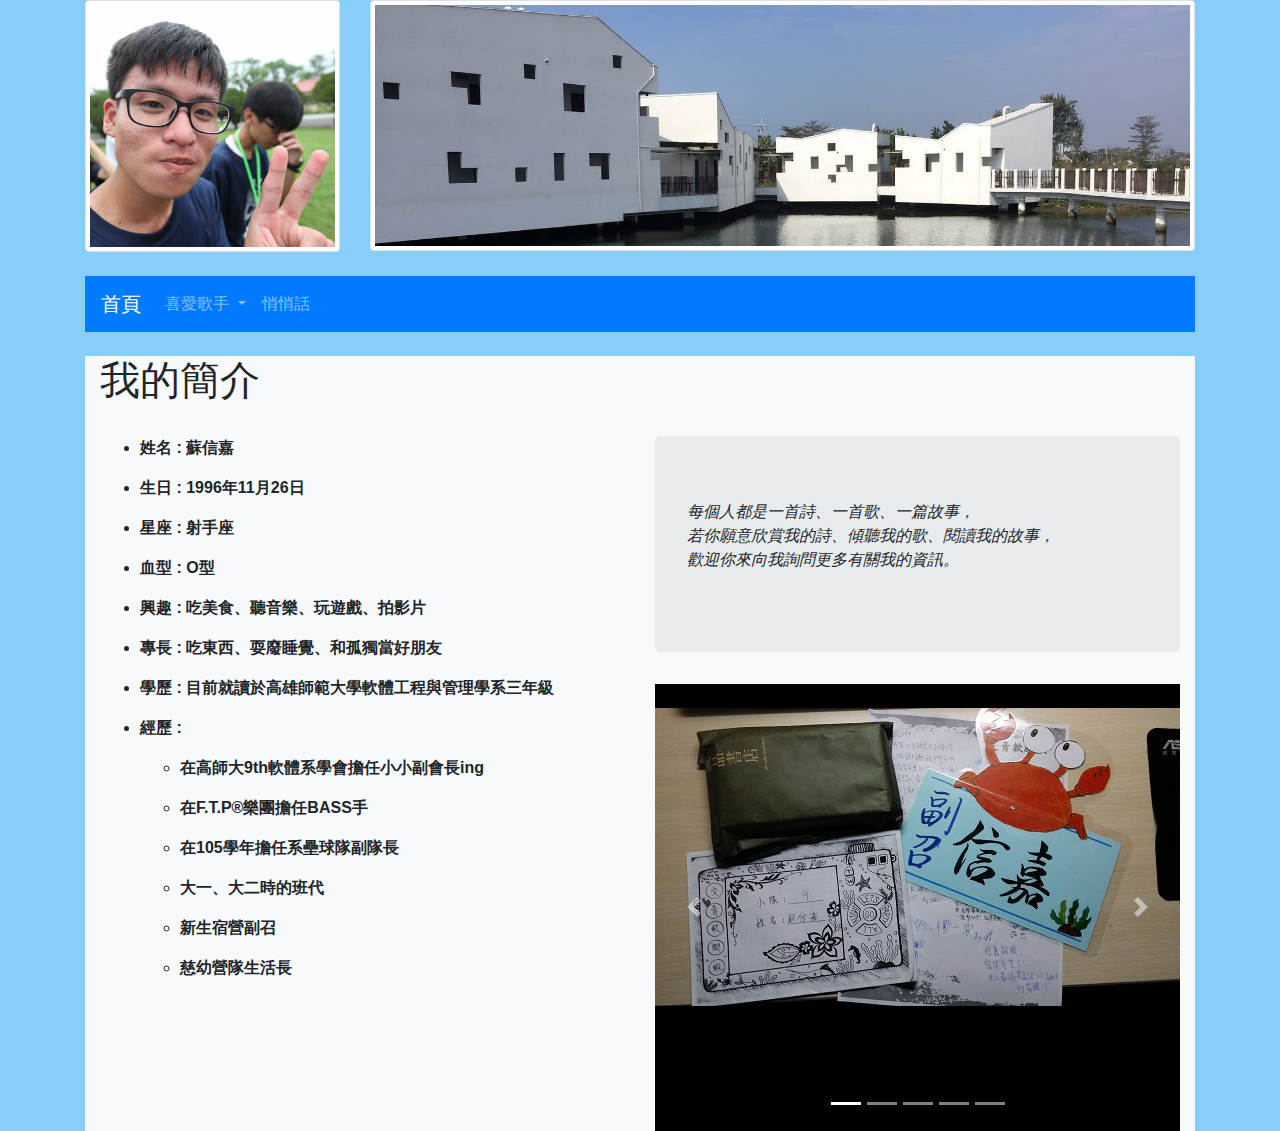
<file: index.html>
﻿<!DOCTYPE html>

<html>
<head>
    <meta charset="utf-8" />
    <meta name="viewport" content="width=device-width, initial-scale=1">
    <link rel="stylesheet" href="https://maxcdn.bootstrapcdn.com/bootstrap/4.1.0/css/bootstrap.min.css">
    <script src="https://ajax.googleapis.com/ajax/libs/jquery/3.3.1/jquery.min.js"></script>
    <script src="https://cdnjs.cloudflare.com/ajax/libs/popper.js/1.14.0/umd/popper.min.js"></script>
    <script src="https://maxcdn.bootstrapcdn.com/bootstrap/4.1.0/js/bootstrap.min.js"></script>
    <script src="changePage.js"></script>
    <script src="check.js"></script>
    <link rel="stylesheet" href="myStyleSheet.css">
    <title>個人網站</title>
</head>
<body style="background-color:#87CEFA">

    <div class="container">
        <div class="row">
            <div class="col-3">
                <img src="user.jpg" class="img-fluid img-thumbnail">
            </div>
            <div class="col-9">
                <img src="cover.jpg" class="img-fluid img-thumbnail">
            </div>
        </div>
        <br />
        <nav class="navbar navbar-expand-sm bg-primary navbar-dark">
            <a id="introduction" class="navbar-brand" href="#">首頁</a>
            <ul class="navbar-nav">
                <li class="nav-item dropdown">
                    <a class="nav-link dropdown-toggle" href="#" id="navbardrop" data-toggle="dropdown">
                        喜愛歌手
                    </a>
                    <div class="dropdown-menu">
                        <a id="joyce" class="dropdown-item text-primary" href="#">四葉草Joyce Chu</a>
                    </div>
                </li>
                <li class="nav-item">
                    <a id="secret" class="nav-link" href="#">悄悄話</a>
                </li>
            </ul>
        </nav>
        <br />
        <div id="demo" class="container bg-light">
            <h1>我的簡介</h1>
            <br />
            <div class="row">
                <div class="col-6">
                    <ul>
                        <li><p class="font-weight-bold">姓名 : 蘇信嘉</p></li>
                        <li><p class="font-weight-bold">生日 : 1996年11月26日</p></li>
                        <li><p class="font-weight-bold">星座 : 射手座</p></li>
                        <li><p class="font-weight-bold">血型 : O型</p></li>
                        <li><p class="font-weight-bold">興趣 : 吃美食、聽音樂、玩遊戲、拍影片</p></li>
                        <li><p class="font-weight-bold">專長 : 吃東西、耍廢睡覺、和孤獨當好朋友</p></li>
                        <li><p class="font-weight-bold">學歷 : 目前就讀於高雄師範大學軟體工程與管理學系三年級</p></li>
                        <li>
                            <p class="font-weight-bold">經歷 : </p>
                            <ul>
                                <li><p class="font-weight-bold">在高師大9th軟體系學會擔任小小副會長ing</p></li>
                                <li><p class="font-weight-bold">在F.T.P®樂團擔任BASS手</p></li>
                                <li><p class="font-weight-bold">在105學年擔任系壘球隊副隊長</p></li>
                                <li><p class="font-weight-bold">大一、大二時的班代</p></li>
                                <li><p class="font-weight-bold">新生宿營副召</p></li>
                                <li><p class="font-weight-bold">慈幼營隊生活長</p></li>
                            </ul>
                        </li>
                    </ul>
                </div>
                <div class="col-6">
                    <div class="jumbotron">
                        <p class="font-italic">
                            每個人都是一首詩、一首歌、一篇故事，<br />
                            若你願意欣賞我的詩、傾聽我的歌、閱讀我的故事，<br />
                            歡迎你來向我詢問更多有關我的資訊。
                        </p>
                    </div>
                    <div id="picture" class="carousel slide" data-ride="carousel">

                        <ul class="carousel-indicators">
                            <li data-target="#picture" data-slide-to="0" class="active"></li>
                            <li data-target="#picture" data-slide-to="1"></li>
                            <li data-target="#picture" data-slide-to="2"></li>
                            <li data-target="#picture" data-slide-to="3"></li>
                            <li data-target="#picture" data-slide-to="4"></li>
                        </ul>

                        <div class="carousel-inner">
                            <div class="carousel-item active">
                                <div style="display:inline-block"></div>
                                <img name="item" src="1.jpg">
                            </div>
                            <div class="carousel-item">
                                <div style="display:inline-block"></div>
                                <img name="item" src="2.jpg">
                            </div>
                            <div class="carousel-item">
                                <div style="display:inline-block"></div>
                                <img name="item" src="3.jpg">
                            </div>
                            <div class="carousel-item">
                                <div style="display:inline-block"></div>
                                <img name="item" src="4.jpg">
                            </div>
                            <div class="carousel-item">
                                <div style="display:inline-block"></div>
                                <img name="item" src="5.jpg">
                            </div>
                        </div>

                        <a class="carousel-control-prev" href="#picture" data-slide="prev">
                            <span class="carousel-control-prev-icon"></span>
                        </a>
                        <a class="carousel-control-next" href="#picture" data-slide="next">
                            <span class="carousel-control-next-icon"></span>
                        </a>

                    </div>
                </div>
            </div>
        </div>
    </div>
</body>
</html>
</file>
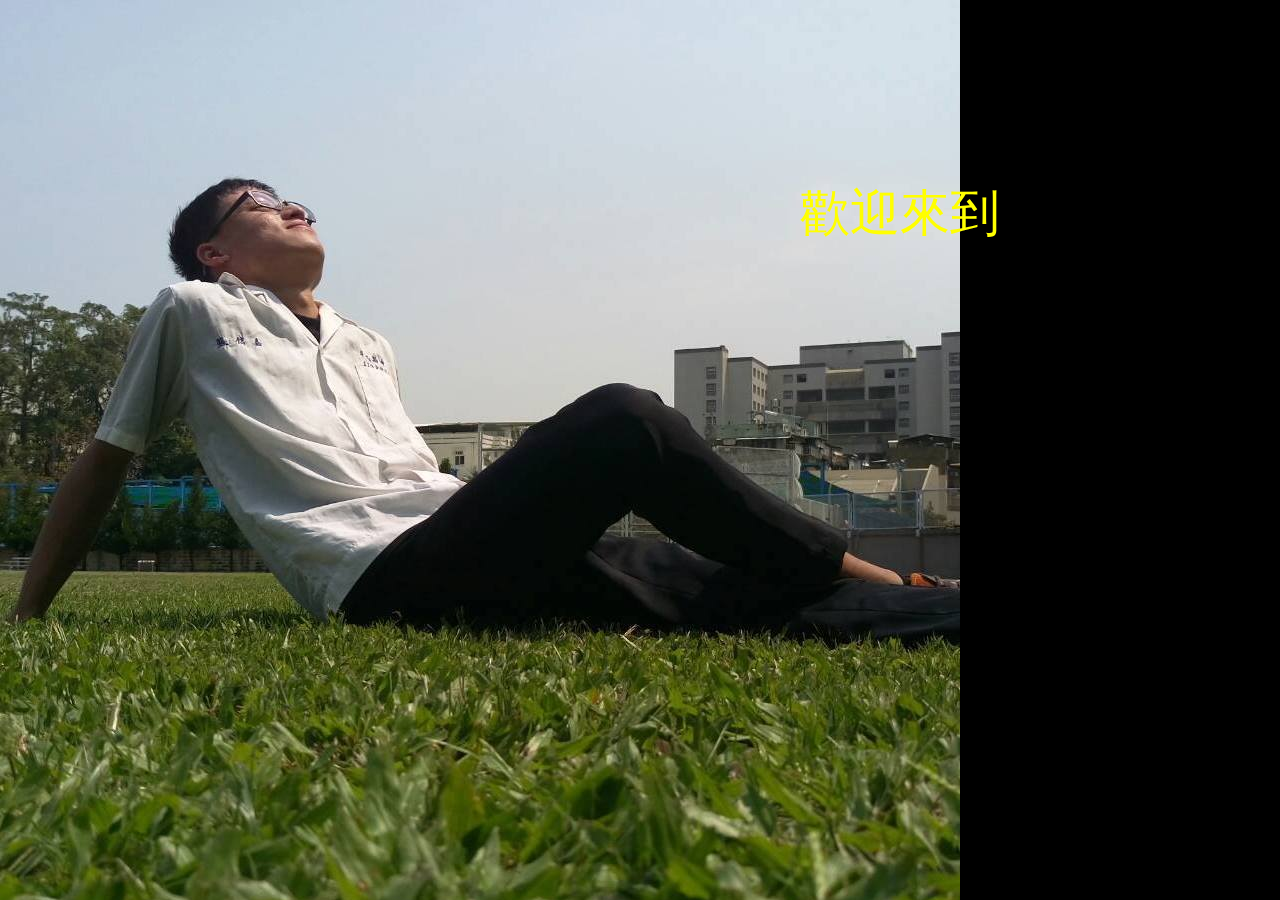
<file: welcome.html>
﻿<!DOCTYPE html>

<html>
<head>
    <meta charset="utf-8" />
    <title>歡迎</title>
    <link rel="stylesheet" href="myStyleSheet.css">
</head>
<body class="body">
    <div class="part1">
        歡迎來到
    </div>
    <div class="part2">
        我的個人網頁
    </div>
    <div class="enter">
        <a class="link" href="index.html">進入</a>
    </div>
</body>
</html>
</file>
<file: myStyleSheet.css>
﻿.card:hover {
    box-shadow: 5px 0px 20px grey;
}

.body {
    background-image: url("welcome.jpg");
    background-repeat: no-repeat;
    background-color: black;
}

.part1 {
    color: yellow;
    font-size: 50px;
    font-family: 'Microsoft YaHei';
    position: absolute;
    top: 180px;
    left: 800px;
    animation: moveRight;
    animation-duration: 3s;
    animation-fill-mode: forwards;
}

.part2 {
    color: yellow;
    font-size: 50px;
    font-family: 'Microsoft YaHei';
    position: absolute;
    top: 300px;
    left: 1050px;
    opacity: 0.0;
    animation: moveLeft;
    animation-duration: 3s;
    animation-delay: 3s;
    animation-fill-mode: forwards;
}

.enter {
    background-color: #33FFFF;
    border-color: #DDDDDD;
    border-width: 3px;
    border-style: solid;
    font-size: 30px;
    font-family: 'Microsoft YaHei';
    position: absolute;
    top: 550px;
    left: 1140px;
    opacity: 0.0;
    animation: moveUp;
    animation-duration: 3s;
    animation-delay: 6s;
    animation-fill-mode: forwards;
}

    .enter :hover {
        box-shadow: 5px 3px #696969;
    }

.link {
    color: black;
    text-decoration: none;
    padding: 5px;
}

@keyframes moveRight {
    from {
        opacity: 0.0;
    }

    to {
        opacity: 1.0;
        left: 1070px;
    }
}

@keyframes moveLeft {
    from {
        opacity: 0.0;
    }

    to {
        opacity: 1.0;
        left: 1030px;
    }
}

@keyframes moveUp {
    from {
        opacity: 0.0;
    }

    to {
        opacity: 1.0;
        top: 480px;
    }
}
</file>
